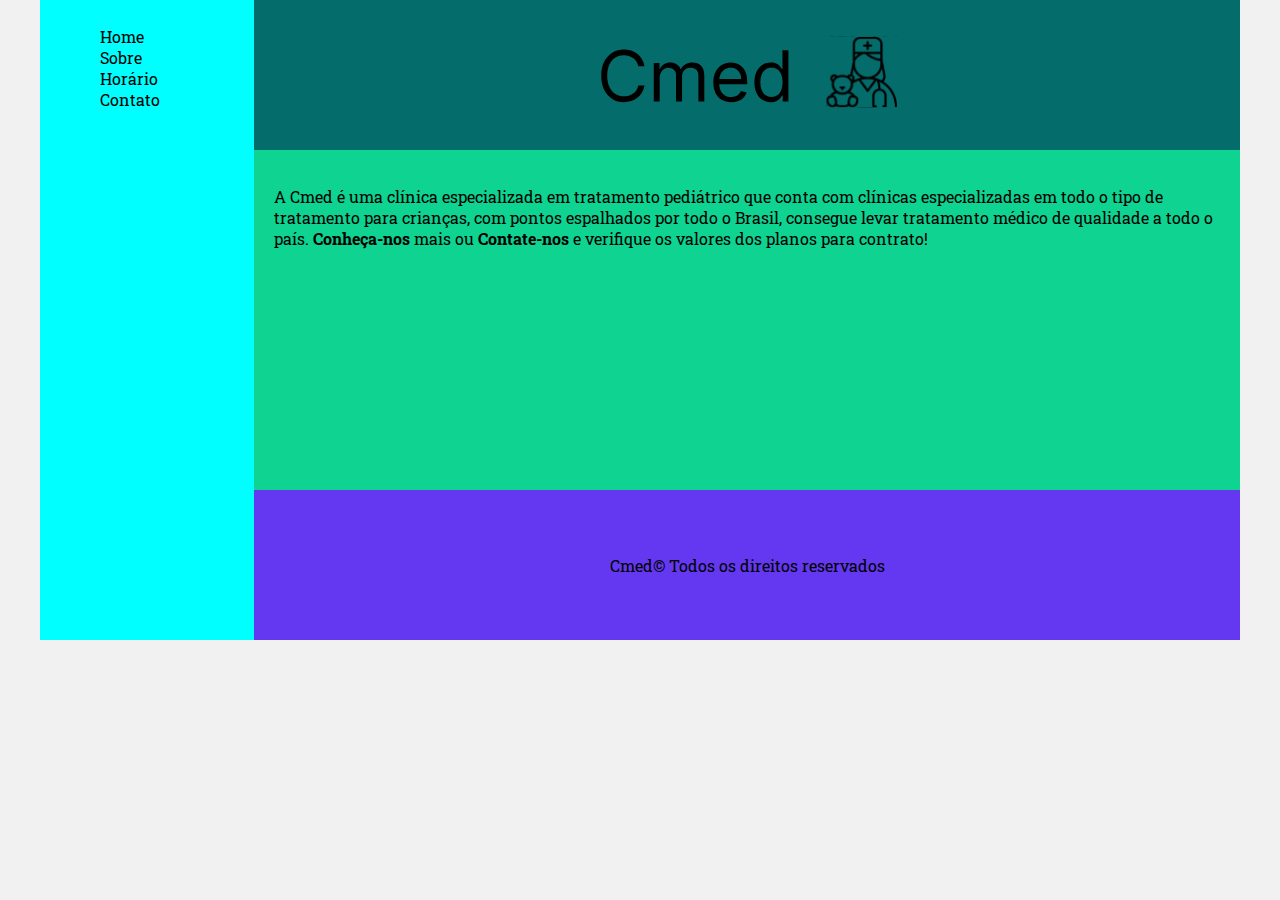
<file: index.html>
<!DOCTYPE html>
<html lang="en">
  <head>
    <meta charset="UTF-8" />
    <meta http-equiv="X-UA-Compatible" content="IE=edge" />
    <meta name="viewport" content="width=device-width, initial-scale=1.0" />
    <title>Template - Utilizar como modelo</title>
    <link rel="stylesheet" href="base.css" />
  </head>
  <body>
    <div class="wrapper">
      <div class="menu">
        <ul>
          <li><a href="./index.html">Home</a></li>
          <li><a href="./sobre.html">Sobre</a></li>
          <li><a href="./horario.html">Horário</a></li>
          <li><a href="./contatos.html">Contato</a></li>
        </ul>
      </div>

      <div class="main">
        <div class="header">
          <img
            width="300"
            alt="logo da cmed, uma enfermeira com um urso de pelúcia ao lado"
            src="./media/home.svg"
          />
        </div>

        <div class="content">
          <p>
            A Cmed é uma clínica especializada em tratamento pediátrico que
            conta com clínicas especializadas em todo o tipo de tratamento para
            crianças, com pontos espalhados por todo o Brasil, consegue levar
            tratamento médico de qualidade a todo o país.
            <a href="./sobre.html"><strong>Conheça-nos</strong></a> mais ou
            <a href="./contatos.html"><strong>Contate-nos</strong></a> e
            verifique os valores dos planos para contrato!
          </p>
        </div>

        <div class="footer">
          <p>Cmed© Todos os direitos reservados</p>
        </div>
      </div>
    </div>
  </body>
</html>
</file>
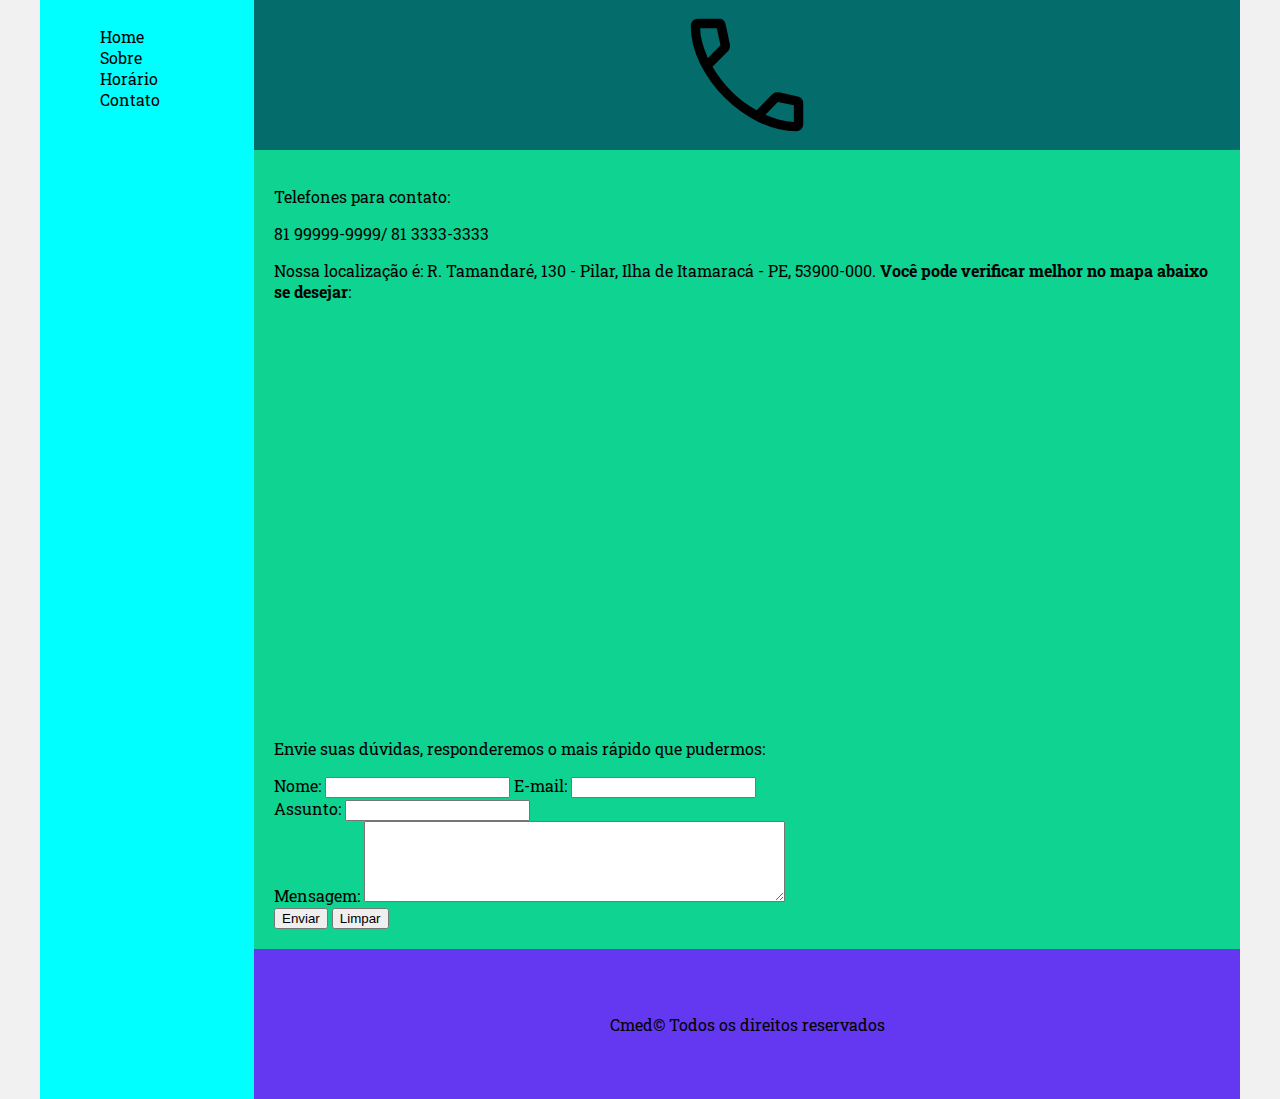
<file: contatos.html>
<!DOCTYPE html>
<html lang="en">
  <head>
    <meta charset="UTF-8" />
    <meta http-equiv="X-UA-Compatible" content="IE=edge" />
    <meta name="viewport" content="width=device-width, initial-scale=1.0" />
    <title>Template - Utilizar como modelo</title>
    <link rel="stylesheet" href="base.css" />
  </head>
  <body>
    <div class="wrapper">
      <div class="menu">
        <ul>
          <li><a href="./index.html">Home</a></li>
          <li><a href="./sobre.html">Sobre</a></li>
          <li><a href="./horario.html">Horário</a></li>
          <li><a href="./contatos.html">Contato</a></li>
        </ul>
      </div>

      <div class="main">
        <div class="header">
          <img
            width="150"
            alt="telefone simples fora do gancho"
            src="./media/telephone.svg"
          />
        </div>

        <div class="content">
          <p>Telefones para contato:</p>
          <p>81 99999-9999/ 81 3333-3333</p>
          <p>
            Nossa localização é: R. Tamandaré, 130 - Pilar, Ilha de Itamaracá -
            PE, 53900-000.
            <b>Você pode verificar melhor no mapa abaixo se desejar</b>:
          </p>
          <iframe
            src="https://www.google.com/maps/embed?pb=!1m18!1m12!1m3!1d1976.5139267726756!2d-34.841590239606106!3d-7.786871485639867!2m3!1f0!2f0!3f0!3m2!1i1024!2i768!4f13.1!3m3!1m2!1s0x7ab41f4dd621d67%3A0xe276208d3d243c99!2sR.%20Tamandar%C3%A9%2C%20130%20-%20Pilar%2C%20Ilha%20de%20Itamarac%C3%A1%20-%20PE%2C%2053900-000!5e0!3m2!1spt-BR!2sbr!4v1669679410654!5m2!1spt-BR!2sbr"
            width="400"
            height="400"
            style="border: 0"
            allowfullscreen=""
            loading="lazy"
            referrerpolicy="no-referrer-when-downgrade"
          ></iframe>
          <p>Envie suas dúvidas, responderemos o mais rápido que pudermos:</p>
          <form action="" method="post">
            <label for="nome">Nome:</label>
            <input type="text" name="nome" />
            <label for="nome">E-mail:</label>
            <input type="email" name="email" />
            <br />
            <label for="nome">Assunto:</label>
            <input type="text" name="assunto" />
            <br />
            <label for="nome">Mensagem:</label>
            <textarea rows="5" cols="50" name="mensagem"></textarea>
            <br />
            <button type="submit">Enviar</button>
            <button type="reset">Limpar</button>
          </form>
        </div>

        <div class="footer">
          <p>Cmed© Todos os direitos reservados</p>
        </div>
      </div>
    </div>
  </body>
</html>
</file>
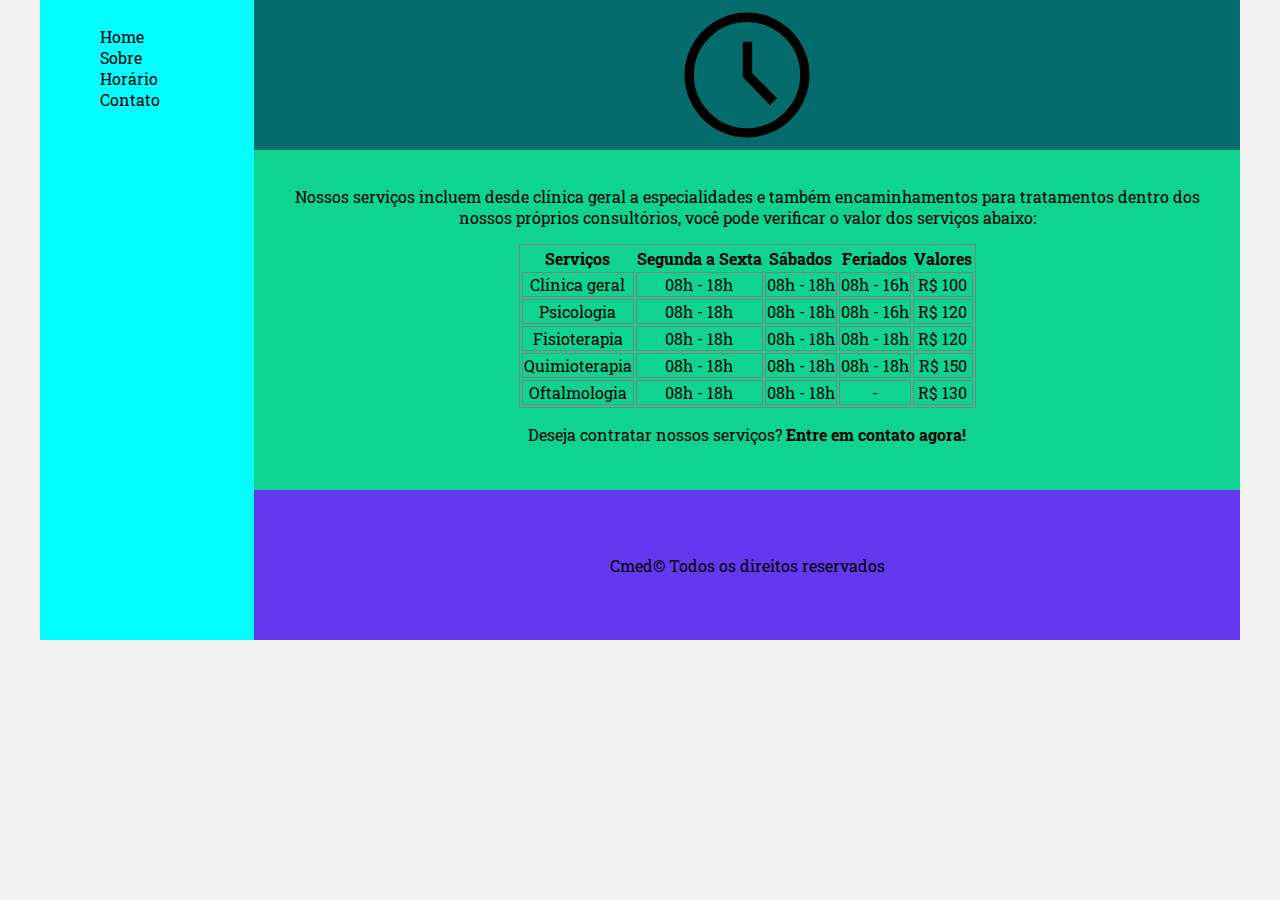
<file: horario.html>
<!DOCTYPE html>
<html lang="en">
  <head>
    <meta charset="UTF-8" />
    <meta http-equiv="X-UA-Compatible" content="IE=edge" />
    <meta name="viewport" content="width=device-width, initial-scale=1.0" />
    <title>Template - Utilizar como modelo</title>
    <link rel="stylesheet" href="base.css" />
  </head>
  <body>
    <div class="wrapper">
      <div class="menu">
        <ul>
          <li><a href="./index.html">Home</a></li>
          <li><a href="./sobre.html">Sobre</a></li>
          <li><a href="./horario.html">Horário</a></li>
          <li><a href="./contatos.html">Contato</a></li>
        </ul>
      </div>

      <div class="main">
        <div class="header">
          <img
            width="150"
            alt="relógio simples marcando meio dia e vinte e cinco minutos"
            src="./media/clock.svg"
          />
        </div>

        <div style="text-align: center" class="content">
          <p>
            Nossos serviços incluem desde clínica geral a especialidades e
            também encaminhamentos para tratamentos dentro dos nossos próprios
            consultórios, você pode verificar o valor dos serviços abaixo:
          </p>

          <table align="center">
            <thead>
              <tr>
                <th>Serviços</th>
                <th>Segunda a Sexta</th>
                <th>Sábados</th>
                <th>Feriados</th>
                <th>Valores</th>
              </tr>
            </thead>
            <tbody>
              <tr>
                <td>Clínica geral</td>
                <td>08h - 18h</td>
                <td>08h - 18h</td>
                <td>08h - 16h</td>
                <td>R$ 100</td>
              </tr>
              <tr>
                <td>Psicologia</td>
                <td>08h - 18h</td>
                <td>08h - 18h</td>
                <td>08h - 16h</td>
                <td>R$ 120</td>
              </tr>
              <tr>
                <td>Fisioterapia</td>
                <td>08h - 18h</td>
                <td>08h - 18h</td>
                <td>08h - 18h</td>
                <td>R$ 120</td>
              </tr>
              <tr>
                <td>Quimioterapia</td>
                <td>08h - 18h</td>
                <td>08h - 18h</td>
                <td>08h - 18h</td>
                <td>R$ 150</td>
              </tr>
              <tr>
                <td>Oftalmologia</td>
                <td>08h - 18h</td>
                <td>08h - 18h</td>
                <td>-</td>
                <td>R$ 130</td>
              </tr>
            </tbody>
          </table>
          <p style="text-align: center">
            Deseja contratar nossos serviços?
            <a href="contatos.html"><strong>Entre em contato agora!</strong></a>
          </p>
        </div>

        <div class="footer">
          <p>Cmed© Todos os direitos reservados</p>
        </div>
      </div>
    </div>
  </body>
</html>
</file>
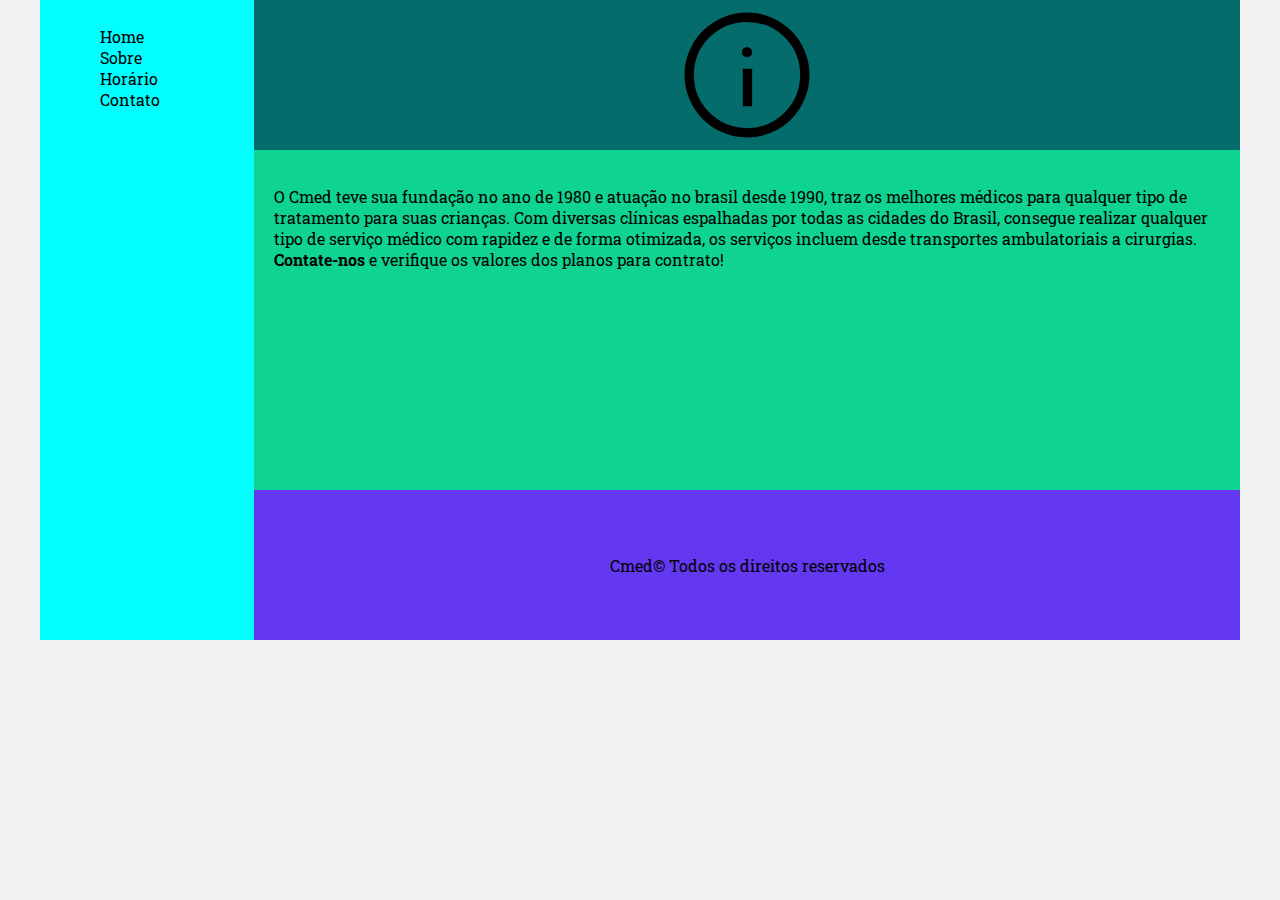
<file: sobre.html>
<!DOCTYPE html>
<html lang="en">
  <head>
    <meta charset="UTF-8" />
    <meta http-equiv="X-UA-Compatible" content="IE=edge" />
    <meta name="viewport" content="width=device-width, initial-scale=1.0" />
    <title>Template - Utilizar como modelo</title>
    <link rel="stylesheet" href="base.css" />
  </head>
  <body>
    <div class="wrapper">
      <div class="menu">
        <ul>
          <li><a href="./template.html">Home</a></li>
          <li><a href="./sobre.html">Sobre</a></li>
          <li><a href="./horario.html">Horário</a></li>
          <li><a href="./contatos.html">Contato</a></li>
        </ul>
      </div>

      <div class="main">
        <div class="header">
          <img
            width="150"
            alt="vogal i dentro de um círculo, demonstrando aba de informação"
            src="./media/info.svg"
          />
        </div>

        <div class="content">
          <p>
            O Cmed teve sua fundação no ano de 1980 e atuação no brasil desde
            1990, traz os melhores médicos para qualquer tipo de tratamento para
            suas crianças. Com diversas clínicas espalhadas por todas as cidades
            do Brasil, consegue realizar qualquer tipo de serviço médico com
            rapidez e de forma otimizada, os serviços incluem desde transportes
            ambulatoriais a cirurgias.
            <a href="./contatos.html"><strong>Contate-nos</strong></a> e
            verifique os valores dos planos para contrato!
          </p>
        </div>

        <div class="footer">
          <p>Cmed© Todos os direitos reservados</p>
        </div>
      </div>
    </div>
  </body>
</html>
</file>
<file: base.css>
@import url('https://fonts.googleapis.com/css2?family=Roboto+Slab:wght@400;700&display=swap');


html,
body {
    margin: 0;
}


a {
    text-decoration: none;
    color: black;
}

ul {
    list-style: none;
}

a:hover {
    color: rgba(10, 139, 96, 0.945);
}

body {
    background-color: #f1f1f1;
    display: flex;
    justify-content: center;
    font-family: "Roboto Slab", serif;
}

.wrapper {
    width: 1200px;
    display: flex;
    margin: 0 auto;
    background-color: rgba(14, 211, 145, 0.945);
}

.main {
    display: flex;
    flex-flow: column;
    width: 85%;
}

.menu {
    width: 15%;
    background-color: aqua;
    padding: 10px 20px 0px;
}

.header {
    background-color: rgb(5, 108, 108);
    min-height: 150px;
    display: flex;
    justify-content: center;
}

.content {
    background-color: rgba(14, 211, 145, 0.945);
    min-height: 300px;
    padding: 20px;
}

.content table {
    border: 1px solid grey;
}

.content tbody {
    text-align: center;
}

.content table td {
    border: 1px solid grey;
}

.content table td:hover {
    background-color: rgba(12, 161, 112, 0.945);
}

.footer {
    background-color: rgb(99, 56, 240);
    min-height: 150px;
    display: flex;
    justify-content: center;
    align-items: center;
}
</file>
